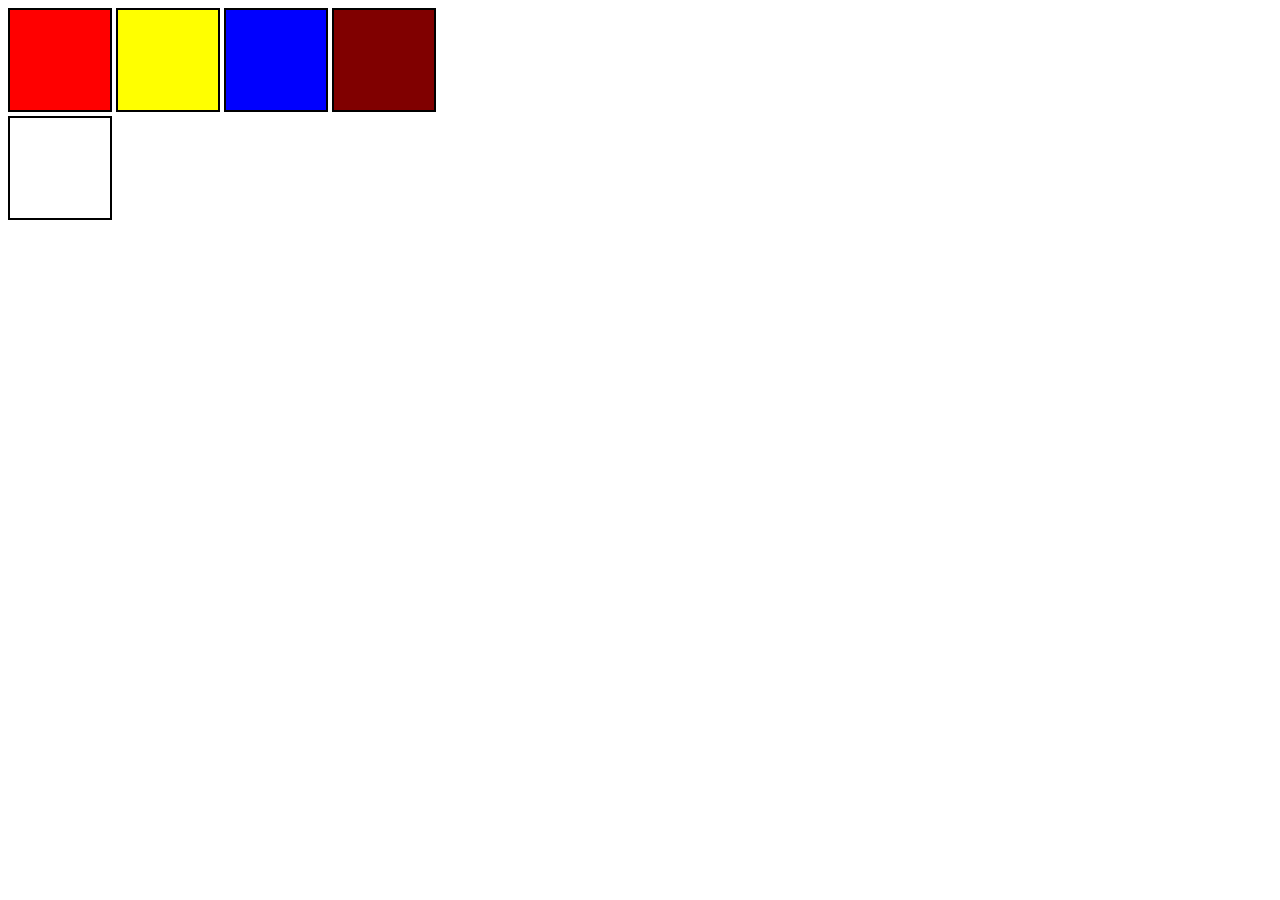
<file: project-2/index.html>
<!DOCTYPE html>
<html>
<head>
	<meta charset="utf-8">
	<link rel="stylesheet" type="text/css" href="style.css">
	<title>test</title>
	<script type="text/javascript" src="https://ajax.googleapis.com/ajax/libs/jquery/3.3.1/jquery.min.js"></script>
	<script type="text/javascript">
		$(document).ready(function(){

					var j=new Array(10);

					//var a=$(".two").css("background-color");
			for (var i = 0; i < 4; i++) {
				j[i]=$("li").eq(i).css("background-color");
			}

			$("li").click(function() {
				/*var flag=0;

				for (var i = 0; i < 4; i++) {

					if (j[i]===a) {

						$(this).css("background-color",a);
						break;

					}
					else {

						flag=1;
						//alert(a);
						//break;
					}
					
				}
				if (flag==1) {

					var b=$(this).css("background-color");
						
						$(".two").css("background-color",b);
						a=b;
				}*/

				/*var c=$(this).css("background-color");
				function(){
					$(this).css("background-color",a);
					a=c;	
				}
				$(".two").css("background-color",c);

				*/
				/*var m=$(this).css("background-color");
				var n=$(".two").css("background-color");
				callback(m);
				*/

				var a=$(".two").css("background-color");

				for (var i = 0; i < 4; i++) {
					
					if ($(this).css("background-color")==j[i]) {

						$(".two").css("background-color",j[i]);
						swap(i,a);
					}
				}


		})

			function swap(m,b){
				
				$("li").eq(m).css("background-color",b);
				j[m]=$("li").eq(m).css("background-color");
				for (var i = 0; i < 4; i++) {
				console.log(j[i]);
			}
				;				
			}

			
			/*swap(function(c){
				$(this).css("background-color",d);
				$(".two").css("background-color",c);
				
			});*/


		})
		



	</script>
</head>
<body>

	<div class="main">

		<ul>
			<li class="q"></li>
			<li class="w"></li>
			<li class="e"></li>
			<li class="r"></li>
			
		</ul>

		<div class="two">
			
		</div>
		
	</div>

</body>
</html>
</file>
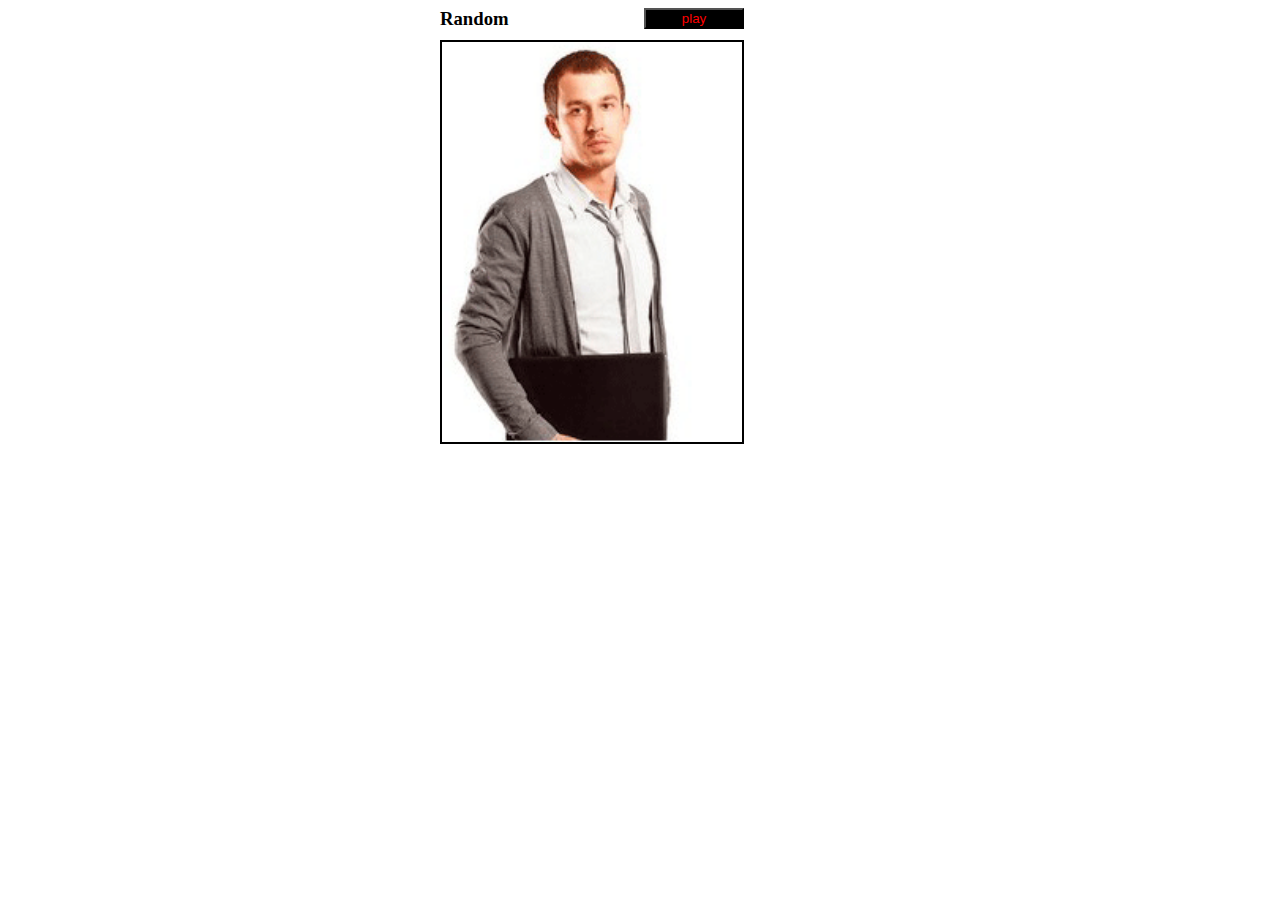
<file: project-4/index.html>
<!DOCTYPE html>
<html>
<head>
	<meta charset="utf-8">
	<link rel="stylesheet" type="text/css" href="style.css">
	<title>project-4</title>
	<script type="text/javascript" src="https://ajax.googleapis.com/ajax/libs/jquery/3.3.1/jquery.min.js"></script>
	<script type="text/javascript">
		
		$(document).ready(function() {

			var j=["p1.png","p2.png","p3.png","p4.png","img1.png","img3.png","img5.png","img6.png","img7.png","img8.png"];
			var id,a;
			var i=0;
			

			$(".tap").click(function(){
				
				 a=(Math.floor(Math.random()*10));	
				id=setInterval(rand,100);
				
			})

			function rand() {
				
				
				$("img").attr("src",j[i]);
				console.log(a);
				i++;

				if(i==10){

					i=0;
					$("img").attr("src",j[a]);
					clearInterval(id);
				}
				
				

				
			}
		})


	</script>
</head>
<body>

	<div class="main">

		<button class="tap"> play </button>

		<div class="text">
			<h3>Random</h3>
		</div>

		<div class="box">

			<img src="p1.png">
			
		</div>
		
	</div>

</body>
</html>
</file>
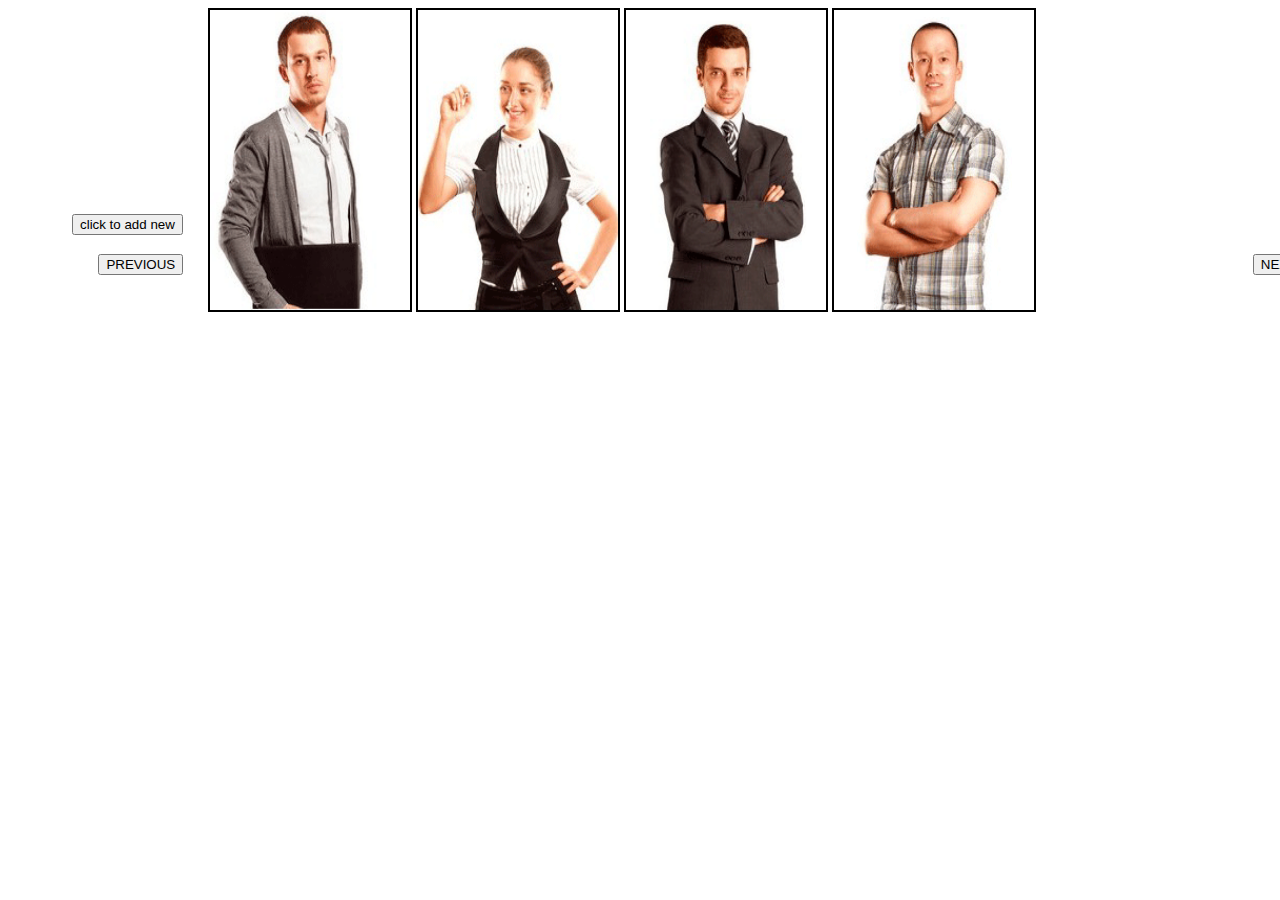
<file: project-5/index.html>
<!DOCTYPE html>
<html>
<head>
	<meta charset="utf-8">
	<link rel="stylesheet" type="text/css" href="style.css">
	<title>project-5 dynamically add image to the slider</title>
	<script type="text/javascript" src="https://ajax.googleapis.com/ajax/libs/jquery/3.3.1/jquery.min.js"></script>
	<script type="text/javascript">
		
		$(document).ready(function() {
			var j=[];
			var n=0;

			for (var i = 0; i < 4; i++) {
				j[i]=$("img").eq(i).attr("src");
				//alert(j[i]);
			}
				$("body").on("click", ".one",function() {
				var m=0;
				var t=2;
				$("img").eq(m).attr("src",j[n+3]);
				$("img").eq(m+1).attr("src",j[0]);
				$("img").eq(m+2).attr("src",j[1]);
				/*$("img").eq(m+3).attr("src",j[2]);*/
				while(t<j.length){
						$("img").eq(t+1).attr("src",j[t]);
						t++;
				}
				for (var i = 0; i < j.length; i++) {
				j[i]=$("img").eq(i).attr("src");
			}
			})
			var l=0;
			$(".tap").click(function() {

				var y=["img1.png","img3.png","img5.png","img6.png","img7.png","img8.png"];
					var b=j.length;
					b++;
				var e=$("<li><img src=''></li>");
				$(".main ul").append(e);
				$("img:last").attr("src",y[l]);
				l++;
				n++;
				for (var i = 0; i < b; i++) {
					j[i]=$("img").eq(i).attr("src");
					
				}

			})
		})

	</script>
</head>
<body>

	<div class="main">

		<ul>
			<li><img src="p1.png"></li>
			<li><img src="p2.png"></li>
			<li><img src="p3.png"></li>
			<li><img src="p4.png"></li>
			
		</ul>
		
	</div>
	<button class="tap"> click to add new  </button>
	<button class="one">NEXT</button>
	<button class="two">PREVIOUS</button>

</body>
</html>
</file>
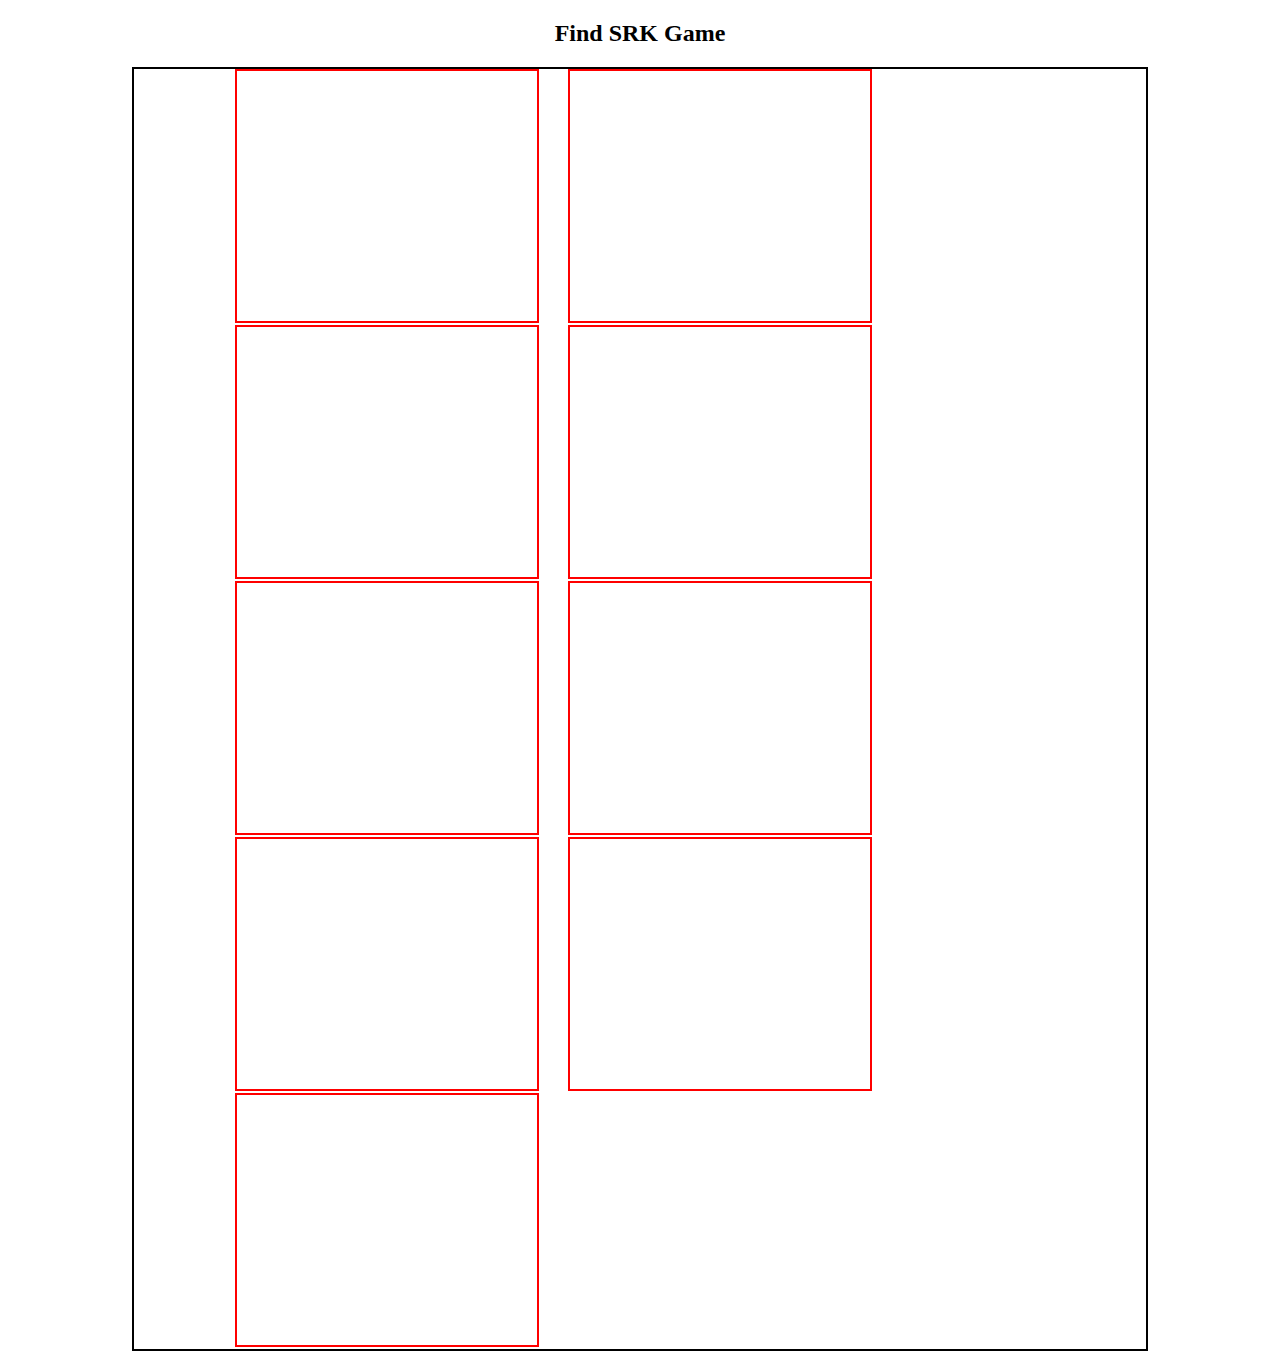
<file: project-6/index.html>
<!DOCTYPE html>
<html>
<head>
	<meta charset="utf-8">
	<link rel="stylesheet" type="text/css" href="style.css">
	<title>random test</title>
	<script type="text/javascript" src="https://ajax.googleapis.com/ajax/libs/jquery/3.3.1/jquery.min.js"></script>
	<script type="text/javascript">
		
		$(document).ready(function () {

			//$("img").css("display","none");

			/*var j=[0,1,2,3,5,6,7,8,9,4];
			var temp;
			//var d=j.length;
			//alert(d);
			for (var i = 0; i < j.length; i++) {
			var b=Math.floor(Math.random()*j.length+10);
				 temp=j[i];
				 j[i]=j[b-j.length];
				 j[b-j.length]=temp;
				}

				// for printing 
			for (var i = 0; i < j.length; i++) {
				console.log(j[i]);
			}*/

			var j=[];
			var temp;
			for (var i = 0; i < 9; i++) {
				j[i]=$("img").eq(i).attr("src");
				//console.log(j[i]);
			}
			var img=$("img").eq(7).attr("src");
			//$("img").hide();
			//alert(img);
			var flag=0;
			$("img").on("click",function() {
				$("img").css("opacity",0);
					flag=1;
				//show();
			if(flag==1){	//$(this).show();
				/*$(".sam").css("display","block");*/
				//alert(f);
				$(this).css("opacity",1);
				flag=0;
				
				if ($(this).attr("src")==img) {
					//$(this).css("opacity",1);
					alert("you win");
				}
				else{


			for (var i = 0; i < j.length; i++) {
				$(this).css("opacity",1);
				var b=Math.floor(Math.random()*j.length+j.length);
				//console.log(b);
				temp=j[i];
				j[i]=j[b-j.length];
				j[b-j.length]=temp;
			}
			for (var i = 0; i < j.length; i++) {
				$("img").eq(i).attr("src",j[i]);
			}
		}
	}
	flag=0;
	/*$(this).css("opacity",0);*/

			})

			
		})



	</script>

</head>
<body>

	<div class="main">

		<div class="text">
			<h2>Find SRK Game</h2>
		</div>

		<div class="container">

			<ul>
				<li><img  class="sam" src="actress.jpg"></li>
				<li><img class="sam" src="actress1.jpg"></li>
				<li><img  class="sam" src="alia.jpg"></li>
				<li><img class="sam"src="amitabh.jpg"></li>
				<li><img class="sam"src="dipika.jpg"></li>
				<li><img class="sam"src="download.jpg"></li>
				<li><img class="sam"src="john.jpg"></li>
				<li><img class="sam"src="srk.jpg"></li>
				<li><img class="sam"src="susant.jpg"></li>
			</ul>
			
		</div>
		
	</div>

</body>
</html
</file>
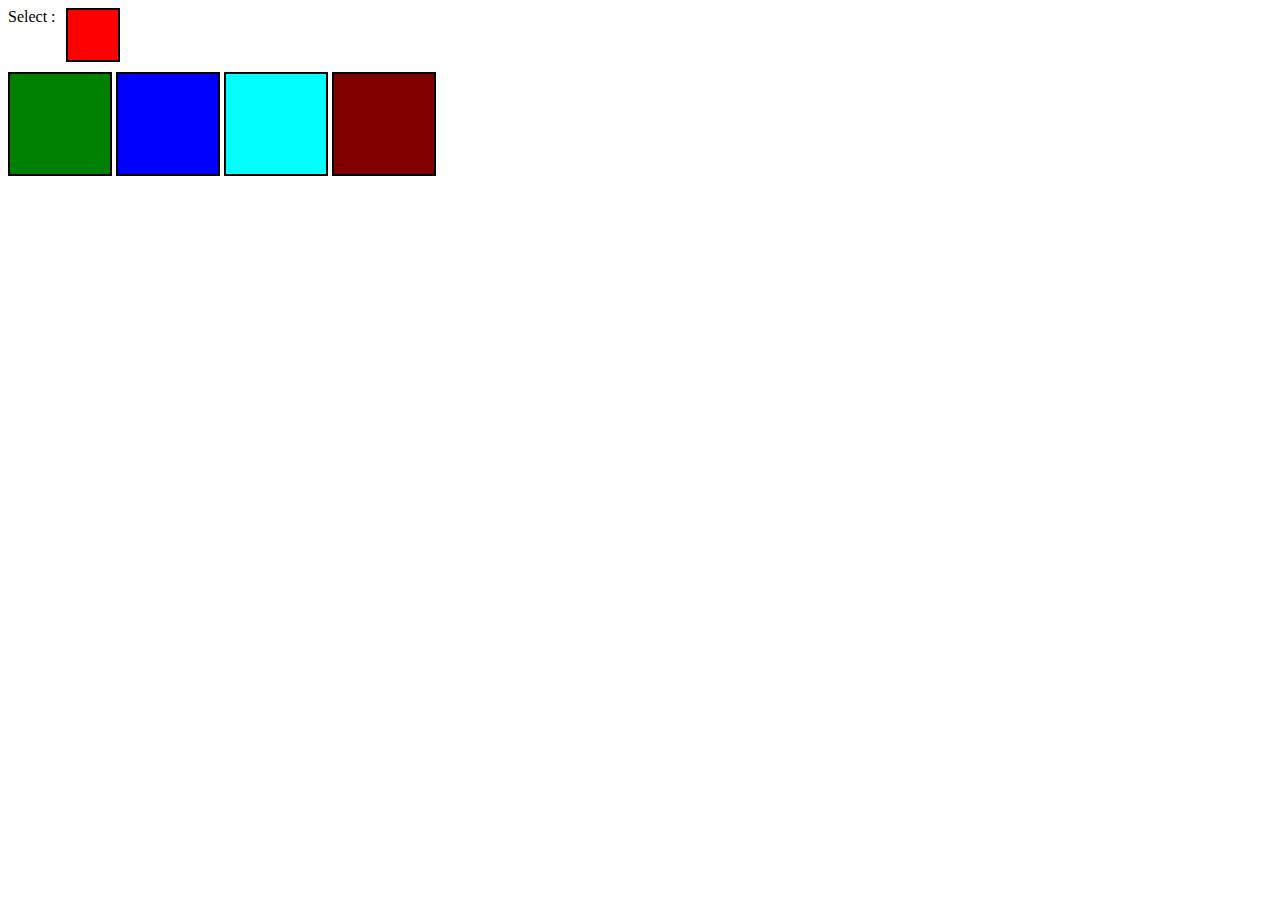
<file: project/index.html>
<!DOCTYPE html>
<html>
<head>
	<meta charset="utf-8">
	<link rel="stylesheet" type="text/css" href="stylesheet.css">
	<title>project</title>
	<script type="text/javascript" src="https://ajax.googleapis.com/ajax/libs/jquery/3.3.1/jquery.min.js"></script>
	<script type="text/javascript">
		  $(document).ready(function(){

			var j=new Array(10);
			var b=$(".inside").css("background-color");
			console.log(b);

			for (var i=0;i<4;i++) {
				j[i]=$("li").eq(i).css("background-color");
				//alert(j[i]);
			}
			 var turn=0;
			$("li").click(function(){
				 var flag=0;
				

				for (var i = 0; i < 4; i++) {

					if (j[i]==b&&turn==0){

						$("p").text("Select :");
						$(this).css("background-color",b);
						flag=0;
						turn=1;
						break;
					}
					else{
						flag=1;
						
					}
				}
				if (flag==1) {
					var a=$(this).css("background-color");
						$("p").text("Paint");
					$(".inside").css({"background-color":a});
						b=a;
						turn=0;
			
				}
				/*$(".inside").css("background-color","white");*/

				 
				

		})
	})

	</script>
</head>
<body>
	<div class="main">

		<div class="box1">

			<p>Select : </p>
			<div class="inside">
				
			</div>
			
		</div>

		<div class="box2">

			<ul>
				<li class="color1"></li>
				<li class="color2"></li>
				<li class="color3"></li>
				<li class="color4"></li>
			</ul>
			
		</div>
		
	</div>

</body>
</html>
</file>
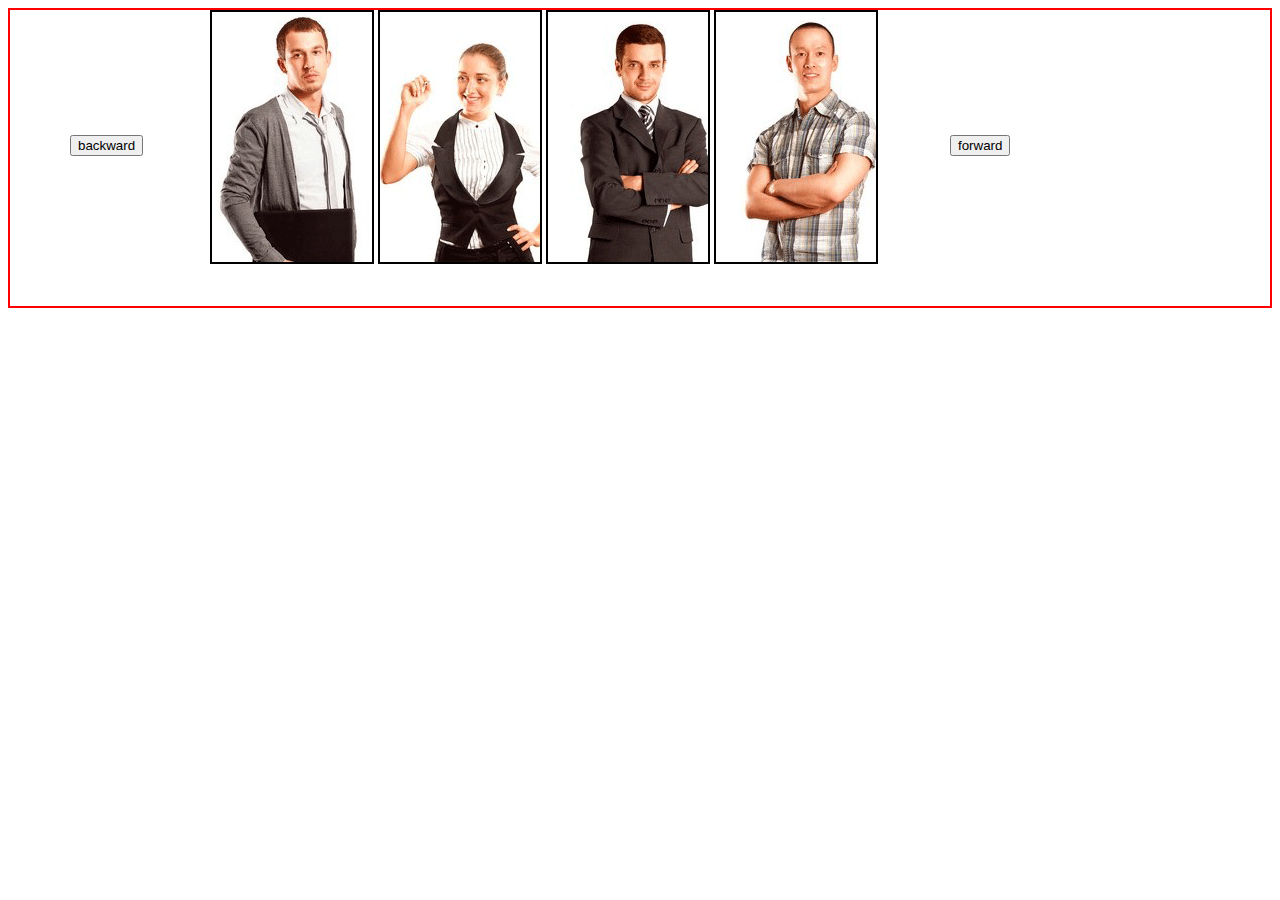
<file: project3/jquery1.html>
<!DOCTYPE html>
<html>
<head>
	<meta charset="utf-8">
	<link rel="stylesheet" type="text/css" href="stylesheet.css">
	<title>jQuery</title>

	<script type="text/javascript" src="https://ajax.googleapis.com/ajax/libs/jquery/3.3.1/jquery.min.js"></script>
	<script type="text/javascript">
	jQuery(document).ready(function () {

		var j=[];/*["p1.png","p2.png","p3.png","p4.png"];*/
		for (var i = 0; i < 4	; i++) {

				j[i]=$("li").eq(i).css("background-image");
		}

		$(".one").click(function() {



			$("li").eq(0).css("background-image",j[3]);
			$("li").eq(1).css("background-image",j[0]);
			$("li").eq(2).css("background-image",j[1]);
			$("li").eq(3).css("background-image",j[2]);

			for (var i = 0; i < j.length; i++) {
				
				j[i]=$("li").eq(i).css("background-image");
			}


		})

		$(".two").click(function(){

			$("li").eq(0).css("background-image",j[1]);
			$("li").eq(1).css("background-image",j[2]);
			$("li").eq(2).css("background-image",j[3]);
			$("li").eq(3).css("background-image",j[0]);

			for (var i = 0; i <j.length ; i++) {

				j[i]=$("li").eq(i).css("background-image");	

			}
		})
		/*for (var i = 0; i < 4; i++) {
			j[i]=$("li").eq(i)/*.css("backward-image");
			alert(j[i]);
		}*/
		
		/*/*$(".one").click( function() {
			
		});*/
	});
		
	</script>
</head>
<body>
	<div class="main">

		<button class="one">forward</button>
		<button class="two">backward</button>

		<div class="image">
			<ul>
				<li class="a"></li>
				<li class="b"></li>
				<li class="c"></li>
				<li class="d"></li>
				
			</ul>
		</div>

		
	</div>

</body>
</html>
</file>
<file: project-2/style.css>
.main{
	position: relative;
}
.main ul {

	margin: 0px;
	padding:0px;
	list-style: none;

}
.main ul li {

	display: inline-block;
	height: 100px;
	width: 100px;
	border:2px solid black;

}
.q{

	background-color: red;
}
.w{
	background-color: yellow;
}
.e{

	background-color: blue;
}
.r{
	background-color: maroon;
}
.two{
	height: 100px;
	width: 100px;
	background-color:white;
	border:2px solid black;
}
</file>
<file: project-4/style.css>
.main {
	position: relative;
	height: 500px;
	width: 400px;
	margin: auto;


}
.text {
	position: absolute;
}
.text h3 {
	margin: 0px;
	padding:0px;

}

.box {

	position: absolute;
	border:2px solid black;
	height: 400px;
	width: 300px;
	top: 32px;
	margin: auto;
}
.tap{
	position: absolute;
	left: 204px;
	width: 100px;
	background-color: black;
	color: red;
}
img{
	height: 400px;
	width: 300px;
}
</file>
<file: project-5/style.css>
.main{
	position: relative;
	left: 200px;
	width: 1040px;
}

.main ul  {
	list-style: none;
	margin: 0px;
	padding: 0px;
}


li{

	height: 300px;
	width: 200px;
	border:2px solid black;
	display: inline-block;
}
img{

	height: 300px;
	width: 200px;
}
.one,.two,.tap {
	position: relative;
	top: -60px;
	left:1130px;
}
.two,.tap {
	left: -80px;
}
.tap{
	top: -100px;
	left: 64px;
}
</file>
<file: project-6/style.css>
.main {
	position: relative;
	width: 100%;
}
.container{
	position: relative;
	margin: auto;
	width: 80%;
	border:2px solid black;
}
.container ul {
	margin: 0px;
	padding: 0px;
	list-style: none;
	width: 85%;
	margin: auto;

}
.container ul li {
	display: inline-block;
	height: 250px;
	width: 300px;
	border:2px solid red;
	margin-left: 25px;
}
img {
	height: 250px;
	width: 300px;
	opacity: 0;

}
.text {
	
	text-align: center;
}
/*sam{
	display: none;
}*/
</file>
<file: project/stylesheet.css>
.box1 {
	position: relative;
	display: inline;
}
.box1 p {
	float: left;
	margin: 0px;
	padding:0px;

}
.inside {
	height: 50px;
	width: 50px;
	/*position: absolute;*/
	background-color: red;
	float: left;
	margin-left: 10px;
	border:2px solid black;
}
.box2 ul  {
	list-style: none;
	margin: 0px;
	padding: 0px;
	clear: both;

}
.box2 ul li {
	display: inline-block;
	height: 100px;
	width: 100px;
	border:2px solid black;
	margin-top: 10px;

}
.color1 {
	background-color: green;
}
.color2 {
	background-color: blue;
}
.color3 {
	background-color: cyan;
}
.color4 {
	background-color: maroon;
}
</file>
<file: project3/stylesheet.css>
.main{
	height: 300px;
	width: 100%;
	position: relative;
	border:2px solid red;
	box-sizing: border-box;
}
.image ul {
	margin:0px;
	padding: 0px;
	list-style: none;
	position: absolute;
	left: 200px;

}
.image ul li {
	display: inline-block;
	height: 250px;
	width: 160px;
	border:2px solid black;
}
.a{
	background-image: url("p1.png");
}
.b{
	background-image: url("p2.png");
}
.c{
	background-image: url("p3.png");
}
.d{
	background-image: url("p4.png");
}
.one,.two {
	position: absolute;
	top: 125px;
	left: 60px;
}
.one{
	top: 125px;
	left: 940px;
}
</file>
